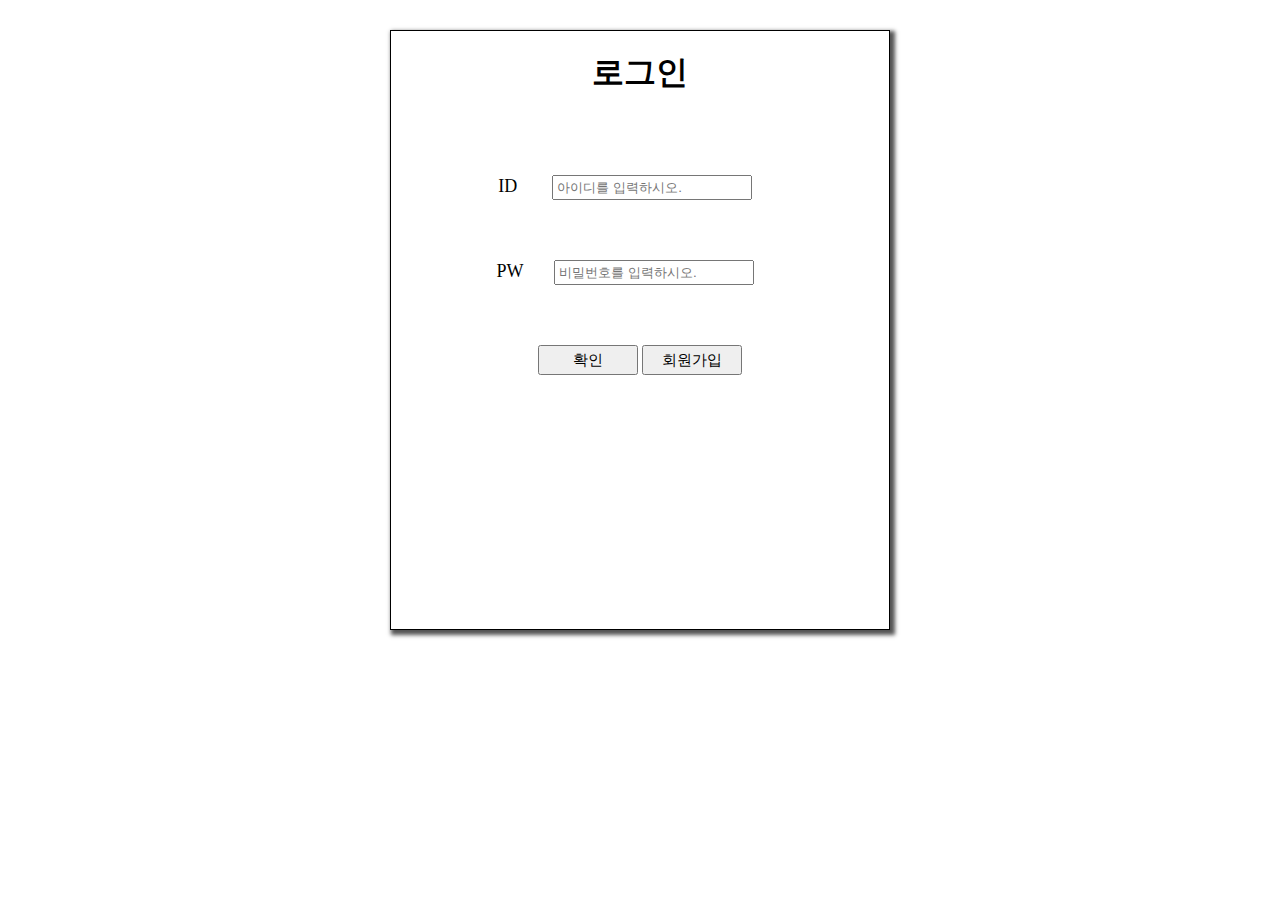
<file: index.html>
<!DOCTYPE html>
<html lang="en">

<head>
    <meta charset="UTF-8">
    <meta name="viewport" content="width=device-width, initial-scale=1.0">
    <title>Document</title>
    <link rel="stylesheet" href="style.css">
</head>

<body>
    <div class="login">
        <div class="log-title">
            <h1>로그인</h1>
        </div>
        <div class="log-contents">
            <div class="log-mix_inf">
                <label for="id">
                    ID <input type="id" name="id" id="log-inp_id" placeholder=" 아이디를 입력하시오.">
                </label>
                <br>
                <label for="pw">
                    PW<input type="password" name="password" id="log-inp_pw" placeholder=" 비밀번호를 입력하시오.">
                </label>
            </div>
        </div>
        <footer>
            <div class="log-buttons">
                <button class="log-chkbtn">확인</button>
                <button class="log-joinbtn">회원가입</button>
            </div>
        </footer>
    </div>
    <div class="join">
        <div class="jo-title">
            <button class="closebtn">X</button>
            <h1>회원가입</h1>
        </div>
        <div class="jo-contents">
            <div class="jo-mix_inf">
                <label for="id">
                    NEW ID <input type="id" name="id" id="jo-inp_id" placeholder=" 새로운 아이디를 입력하시오.">
                </label>
                <br>
                <label for="pw">
                    NEW PW<input type="password" name="password" id="jo-inp_pw" placeholder=" 새로운 비밀번호를 입력하시오.">
                </label>
            </div>
        </div>
        <footer>
            <div class="jo-buttons">
                <button class="jo-joinbtn">가입하기</button>
            </div>
        </footer>
    </div>
    <div class="inform">
        <h1>회원정보</h1>
        <div class="profile">
            <div class="profile-img">사진추가</div>
            <div class="id">ID: <span class="id">아이디 텍스트</span></div>
        </div>
        <button class="closebtn2">로그아웃</button>
        <button class="infout">회원탈퇴</button>
    </div>
    <script src="https://code.jquery.com/jquery-3.6.0.min.js"></script>
    <script src="script.js"></script>
</body>

</html>
</file>
<file: style.css>
*{
    margin: 0 auto;
    padding: 0;
    box-sizing: border-box;

}
.login{
    margin-top: 30px;
    width: 500px;
    height: 600px;
    border: 1px solid black;
    background-color: white;
    box-shadow: 3px 3px 4px 2px #555555;
    position: relative;

}
.join{
    margin-top: 30px;
    width: 500px;
    height: 600px;
    border: 1px solid black;
    background-color: white;
    display: none;
    position: absolute;
    left: 518px;
    bottom: 99px;
}
.closebtn{
    width: 20px;
    height: 20px;
    margin-left: 2px;
}
.log-title h1, .jo-title h1{
    text-align: center;
    margin-top: 20px;
    font-weight: bolder;
}
label{
    font-size: large;
}
input{
    height: 25px;
    width: 200px;
    margin: 30px;
}
.log-mix_inf, .jo-mix_inf{
    text-align: center;
    margin-top: 50px;
}
button{
    width: 100px;
    height: 30px;
    font-size: 15px;
}
button:hover{
    background-color: rgb(211, 211, 211);
    border: 1px solid black;
    font-weight: bolder;
}
.log-buttons, .jo-buttons{
    margin-top: 30px;
    text-align: center;
}
.closebtn{
    position: absolute;
    left: 465px;
    top: 10px;
}
.closebtn2, .infout{
    width: 100px;
    height: 30px;
    margin-top: 100px;
}
.inform{
    width: 300px;
    height: 350px;
    border: 3px solid black;
    background-color: white;
    position: absolute;
    top: 20px;
    right: 20px;
    text-align: center;
    display: none;
}
.profile-img{
    margin-top: 20px;
    width: 100px;
    height: 120px;
    border: 1px solid black;
}
</file>
